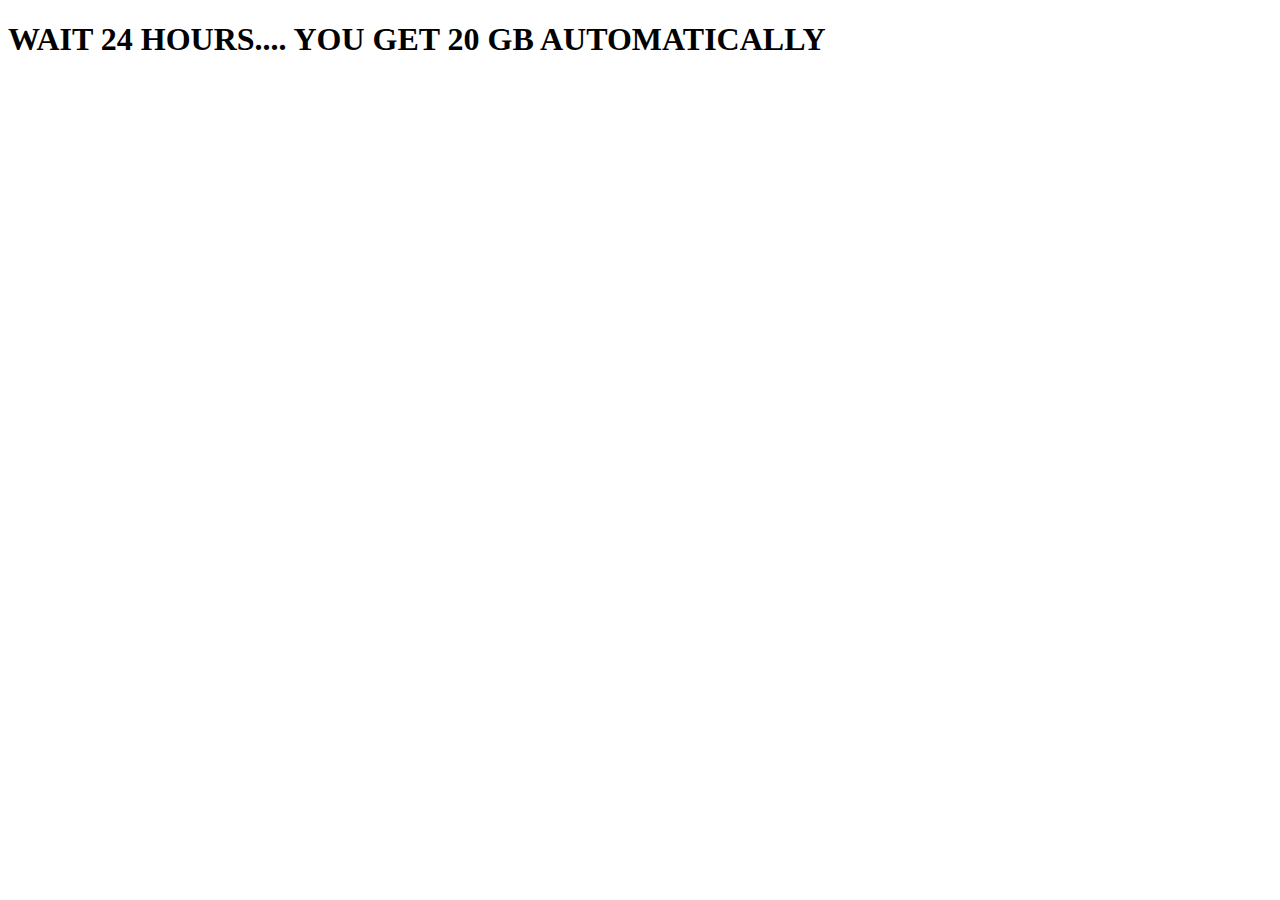
<file: haafiz.html>
<!DOCTYPE html>
<html lang="en">
<head>
    <meta charset="UTF-8">
    <meta http-equiv="X-UA-Compatible" content="IE=edge">
    <meta name="viewport" content="width=device-width, initial-scale=1.0">
    <title>Free Recharge.com</title>
    <link rel="stylesheet" href="./style.css">
</head>
<body>

    <div class="contanere">
            <h1>
                WAIT 24 HOURS.... YOU GET 20 GB AUTOMATICALLY 
            </h1>
    </div>

</body>
</html>
</file>
<file: style.css>
.container{
    width: 100%;
    height: 100vh;
    background-image:url("https://i.ytimg.com/vi/_AuF61sgNos/hq720.jpg?sqp=-oaymwEcCOgCEMoBSFXyq4qpAw4IARUAAIhCGAFwAcABBg==&rs=AOn4CLAHjamWgFKOUlibpt-OJR4bcFvAKQ");
    background-position: center;
    background-size: cover;
    position: relative;
}
.form-box{
    width: 90%;
    max-width: 450px;
    position: absolute;
    top: 50%;
    left: 50%;
    background-image:url("https://i.ytimg.com/vi/_AuF61sgNos/hq720.jpg?sqp=-oaymwEcCOgCEMoBSFXyq4qpAw4IARUAAIhCGAFwAcABBg==&rs=AOn4CLAHjamWgFKOUlibpt-OJR4bcFvAKQ");
    transform: translate(-50%,-50%);
    padding: 50px 60px 70px;
    text-align: center;
    background: rgba(248, 103, 0, 0.654);
    border-radius: 50px;
    border: 10px rgb(0, 0, 0);

}
.form-box h1{
   font-size: 30px;
   margin-bottom:20px;
   color: rgb(0, 0, 0); 
   position: relative;
}

.inputbox{
    background: rgb(255, 255, 255);
    margin: 15px 0;
    border-radius: 3px;
    display: flex;
    align-items: center;
    transition: 1s;
    padding-left: 16px;
}
input{
    width: 100%;
    background: transparent;
    border: 0;
    outline: 0;
    padding: 18px;
    transition: 1s;
}

.input-field i{
    margin-left: 15px;
    color: rgb(0, 0, 0);
    background: transparent;
}
.form-box button{
    width: auto;
    height: auto;
    padding: 10px;
    border-radius: 0 0 20px 20px;
    background: rgba(51, 255, 0, 0.695);
    outline: 0;
    border: 0;
    text-align: center;
    -webkit-text-fill-color: rgb(255, 255, 255);
    -webkit-text-size-adjust: auto;
    text-size-adjust: 30px;
    text-shadow: 1px;
    margin-top: 10px;
    transition: 0.50s;
    box-shadow: rgba(94, 255, 0, 0.73);
    align-items: center;
    transition: 0.7s;
}
.form-box button::after{
    content: '';
    width: 40px;
    height: 4px;
    border-radius: 3px;
    background: rgb(255, 255, 255);
    position: absolute;
    left: 50%;
    bottom: 50px;
    transform: translateX(-50%);
}
.form-box button:hover{
width: 150px;
border-radius: 10px;
color: aliceblue;
background: rgb(0, 30, 255);
font-size: 20px;
}
.inputbox:hover{
 background: rgb(255, 213, 254);
 
 
}
.form-box h1{
    font-family:'Gill Sans', 'Gill Sans MT', Calibri, 'Trebuchet MS', sans-serif;
    width: auto;
    height: auto;
    background: rgb(255, 255, 255);
    border-radius: 30px 30px 0 0;
    color: rgb(255, 64, 0);
    border-color: red;
    font-family: 'Courier New', Courier, monospace;

}
.inputbox i{
    color: rgb(255, 0, 0);
}
.form-box ::placeholder{
    color: rgb(255, 0, 0);
    font-size: 17px;
}
.lolo{
    width: 100%;
    height: auto;
    background-color: rgba(89, 0, 0, 0.45);
    border-radius: 20px;
    text-align: center;
    border: 10px rgb(255, 68, 0);
}
.lolo h4{
    font-size: 25px;
    padding-top: 5px;
    color: rgb(255, 255, 255);
    align-items: center;
    padding-bottom: 8px;
    font-style:initial;
    font-family: 'Courier New', Courier, monospace;
}
</file>
